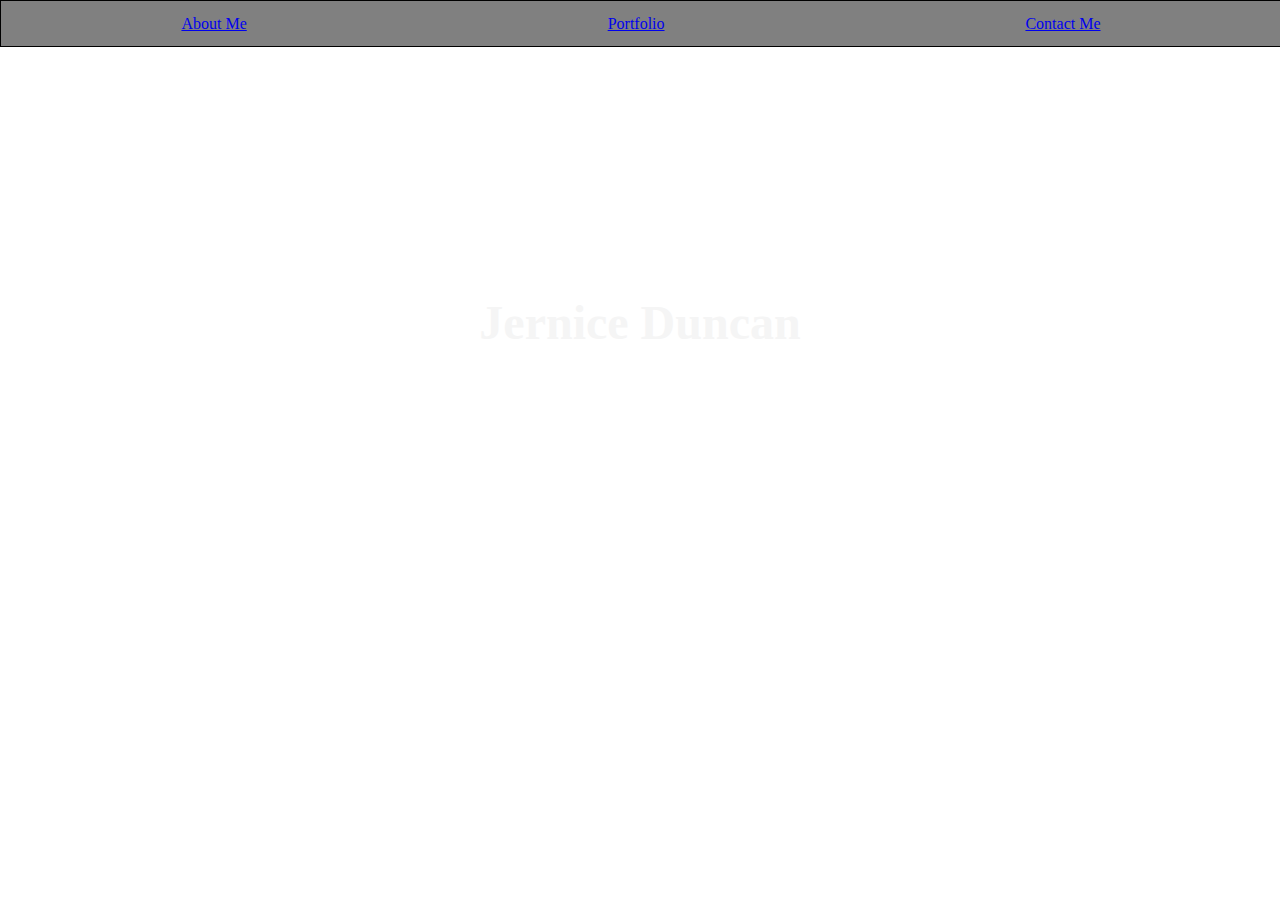
<file: index.html>
<!DOCTYPE html>
<html lang="en">
  <head>
    <meta charset="UTF-8" />
    <meta http-equiv="X-UA-Compatible" content="IE=edge" />
    <meta name="viewport" content="width=device-width, initial-scale=1.0" />

    <link rel="stylesheet" href="./styles.css" />
    <title>Portfolio2022</title>
  </head>
  <body>
    <div class="contanier">
      <div class="header">
        <a href="./../About/about.html">About Me</a>
        <a href="./../Portfolio/portfolio.html">Portfolio</a>
        <a href="./../Contact/contact.html">Contact Me</a>
      </div>
      <div class="img_contanier">
        <h1 class="centered">Jernice Duncan</h1>
      </div>
    </div>
    <script src="./app.js"></script>
  </body>
</html>
</file>
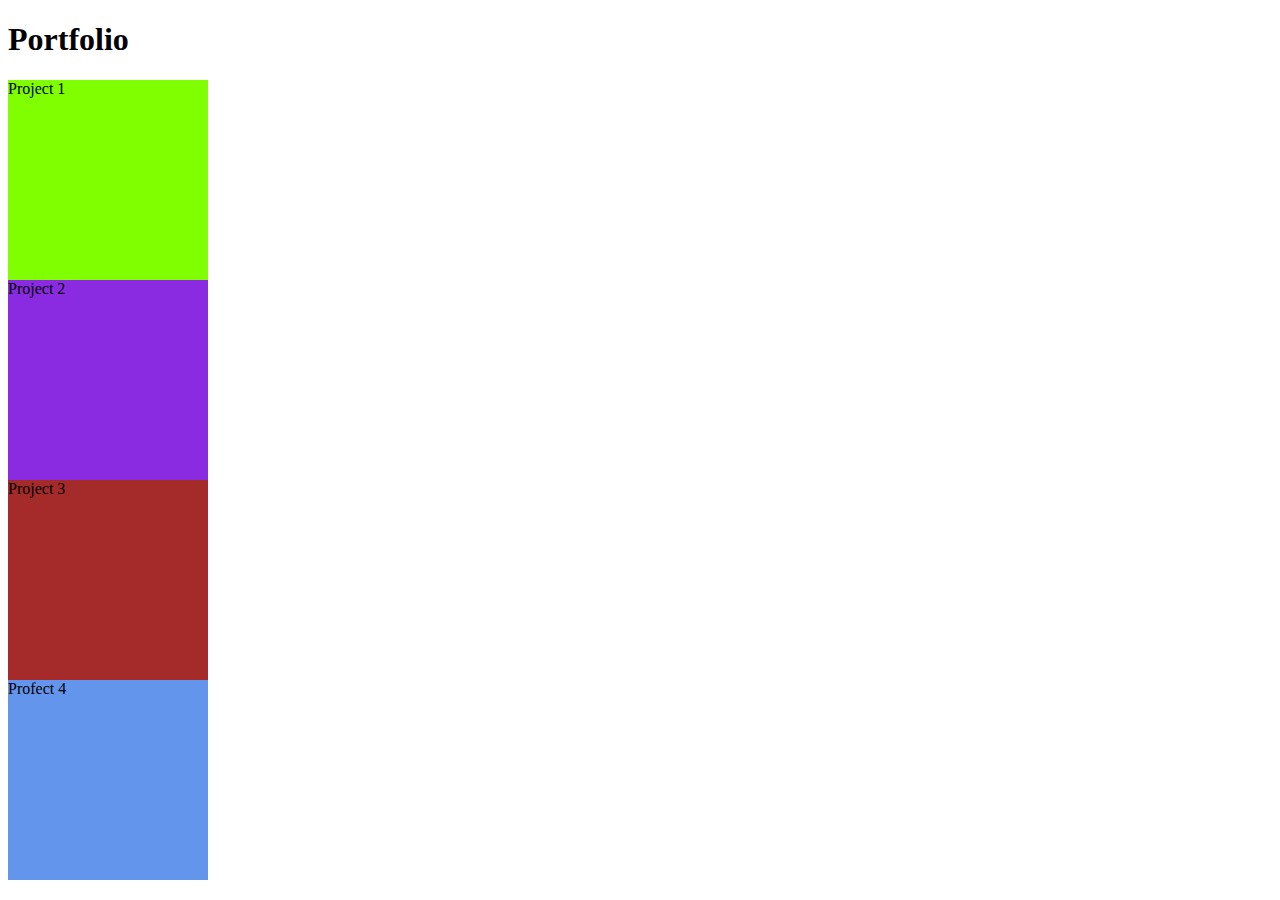
<file: Portfolio/portfolio.html>
<!DOCTYPE html>
<html lang="en">
<head>
    <meta charset="UTF-8">
    <meta http-equiv="X-UA-Compatible" content="IE=edge">
    <meta name="viewport" content="width=device-width, initial-scale=1.0">
    <link rel="stylesheet" href="portfolio.css">
    <title>Document</title>
</head>
<body>
    <h1>Portfolio</h1>
   <div class="box1">Project 1</div> 
   <div class="box2">Project 2</div> 
   <div class="box3">Project 3</div> 
   <div class="box4">Profect 4</div> 
</body>
</html>
</file>
<file: styles.css>
body {
  margin: 0;
}

.header {
  display: flex;
  align-items: center;
  justify-content: space-around;
  align-content: space-around;
  background-color: grey;
  border: 1px solid black;
  color: black;
  height: 45px;
  width: 100%;
}

.img_contanier {
  height: 550px;
  width: 100%;
  background-color: black;

  /* using a div and setting a background image */
  background: url("https://loremflickr.com/1080/720");
  background-size: cover;
  background-repeat: no-repeat;
  background-position: center;
  display: flex;
  justify-content: center;
  align-items: center;
}

.centered {
  color: whitesmoke;
  font-size: xxx-large;
}
</file>
<file: Portfolio/portfolio.css>
.box1{
    height: 200px;
    width: 200px;
    background-color: chartreuse;
}
.box2{
    height: 200px;
    width: 200px;
    background-color: blueviolet;
}
.box3{
    height: 200px;
    width: 200px;
    background-color: brown;
}
.box4{
    height: 200px;
    width: 200px;
    background-color: cornflowerblue;
}
</file>
